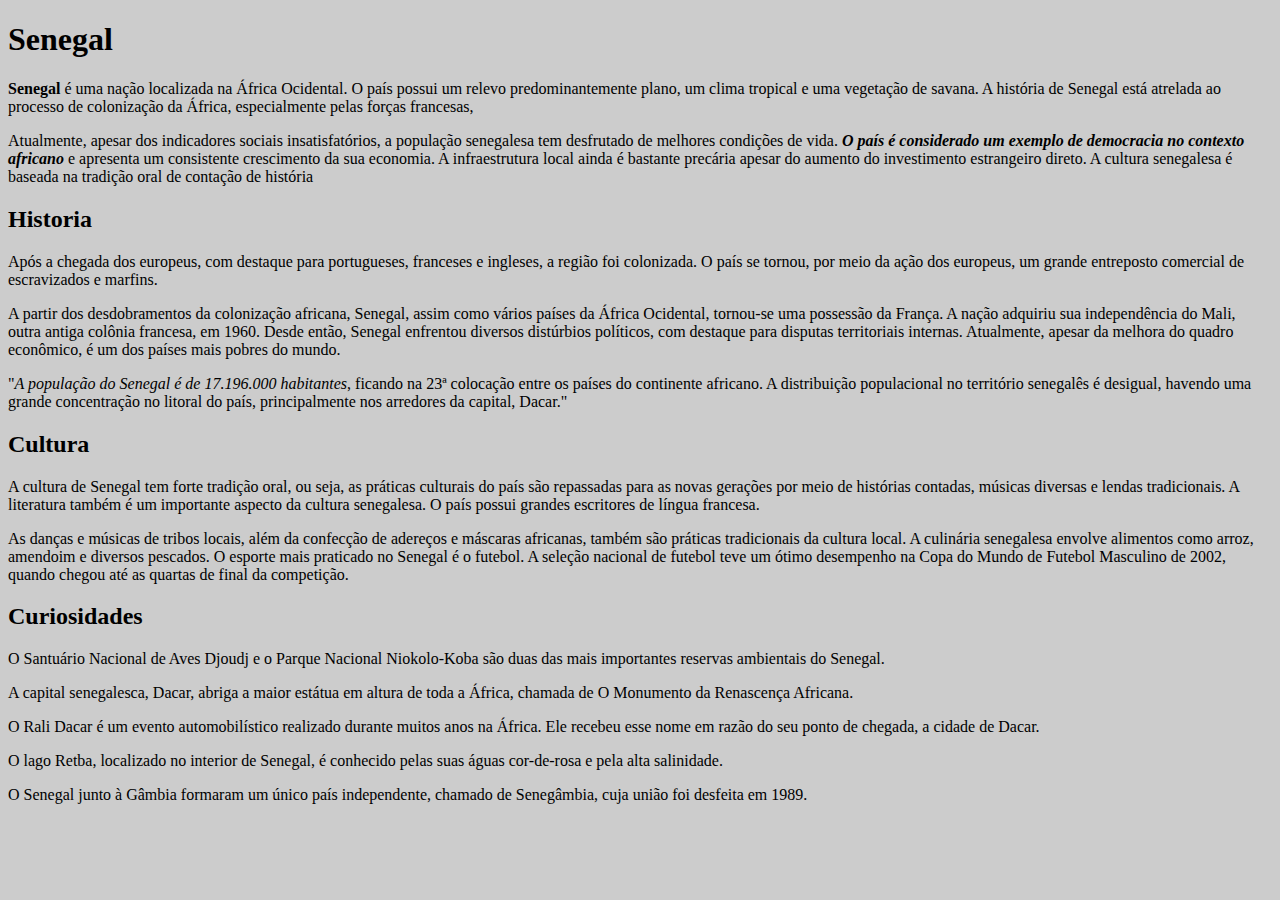
<file: index.html>
<!DOCTYPE html>
<html lang="pt-br">

  <head>
    <meta charset = "UTF-8">
    <title> Senegal </title>
    <link rel="stylesheet" href="estilo.css">

    <style>

    </style>
  </head>

  <body>

    <h1>Senegal</h1>

    <p><strong>Senegal</strong> é uma nação localizada na África Ocidental.
    O país possui um relevo predominantemente plano, um clima tropical e uma vegetação de savana.
    A história de Senegal está atrelada ao processo de colonização da África, especialmente pelas forças francesas,
    <p>Atualmente, apesar dos indicadores sociais insatisfatórios, a população senegalesa tem desfrutado de melhores condições de vida.
    <em><strong>O país é considerado um exemplo de democracia no contexto africano</strong></em> e apresenta um consistente crescimento da sua economia.
    A infraestrutura local ainda é bastante precária apesar do aumento do investimento estrangeiro direto.
    A cultura senegalesa é baseada na tradição oral de contação de história</p>

    <h2>Historia</h2>
    <p>Após a chegada dos europeus, com destaque para portugueses, franceses e ingleses, a região foi colonizada.
    O país se tornou, por meio da ação dos europeus, um grande entreposto comercial de escravizados e marfins.</p>

    <p>A partir dos desdobramentos da colonização africana, Senegal, assim como vários países da África Ocidental, tornou-se uma possessão da França.
    A nação adquiriu sua independência do Mali, outra antiga colônia francesa, em 1960.
    Desde então, Senegal enfrentou diversos distúrbios políticos, com destaque para disputas territoriais internas.
    Atualmente, apesar da melhora do quadro econômico, é um dos países mais pobres do mundo.</p>

    <p>"<em>A população do Senegal é de 17.196.000 habitantes</em>, ficando na 23ª colocação entre os países do continente africano.
    A distribuição populacional no território senegalês é desigual, havendo uma grande concentração no litoral do país, principalmente nos arredores da capital, Dacar."</p>

    <h2>Cultura</h2>

    <p>A cultura de Senegal tem forte tradição oral, ou seja, as práticas culturais do país são repassadas para
    as novas gerações por meio de histórias contadas, músicas diversas e lendas tradicionais.
    A literatura também é um importante aspecto da cultura senegalesa. O país possui grandes escritores de língua francesa.</p>

    <p>As danças e músicas de tribos locais, além da confecção de adereços e máscaras africanas, também são práticas tradicionais da cultura local.
    A culinária senegalesa envolve alimentos como arroz, amendoim e diversos pescados. O esporte mais praticado no Senegal é o futebol.
    A seleção nacional de futebol teve um ótimo desempenho na Copa do Mundo de Futebol Masculino de 2002, quando chegou até as quartas de final da competição.</p>

    <h2>Curiosidades</h2>

    <p id="missao">O Santuário Nacional de Aves Djoudj e o Parque Nacional Niokolo-Koba são duas das mais importantes reservas ambientais do Senegal.</p>

    <p id="missao">A capital senegalesca, Dacar, abriga a maior estátua em altura de toda a África, chamada de O Monumento da Renascença Africana.</p>

    <p id="missao">O Rali Dacar é um evento automobilístico realizado durante muitos anos na África. Ele recebeu esse nome em razão do seu ponto de chegada, a cidade de Dacar.</p>

    <p id="missao">O lago Retba, localizado no interior de Senegal, é conhecido pelas suas águas cor-de-rosa e pela alta salinidade.</p>

    <p id="missao">O Senegal junto à Gâmbia formaram um único país independente, chamado de Senegâmbia, cuja união foi desfeita em 1989.</p>
  </body>
</html>

<tag>
</file>
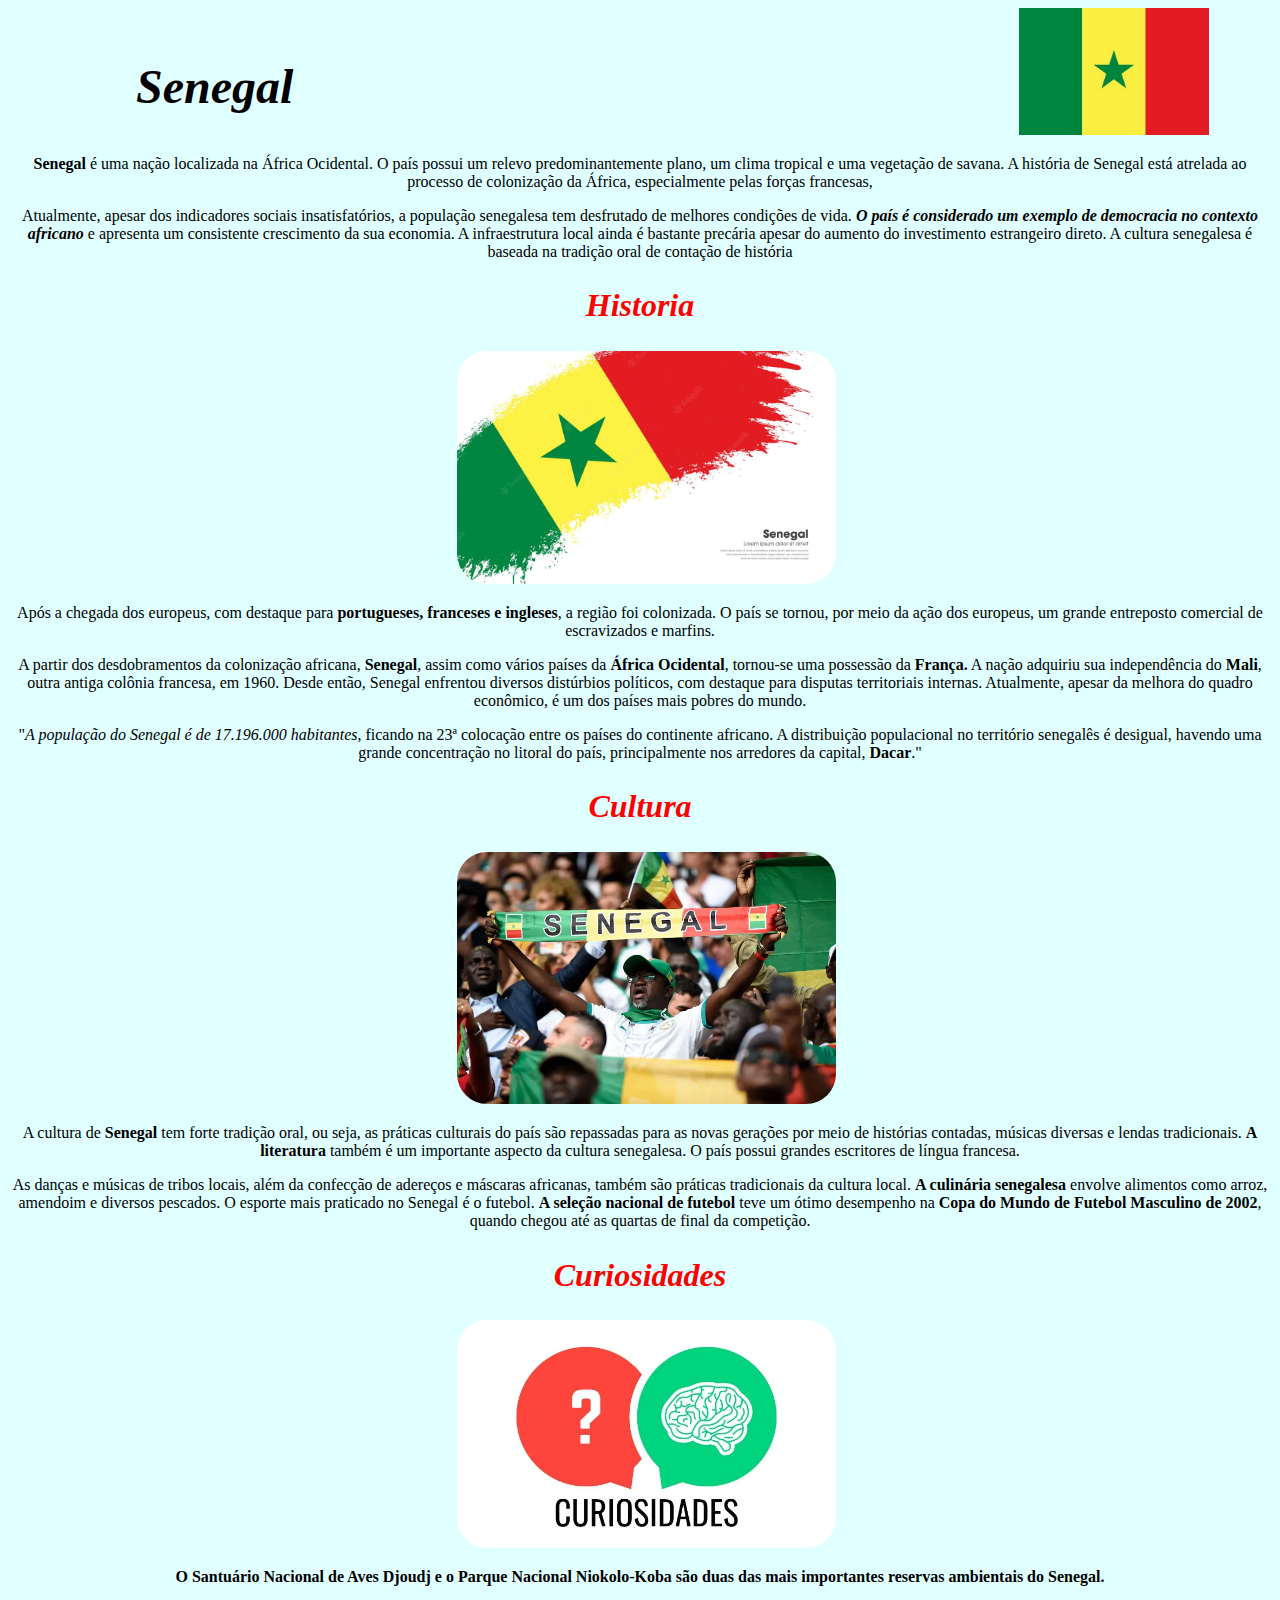
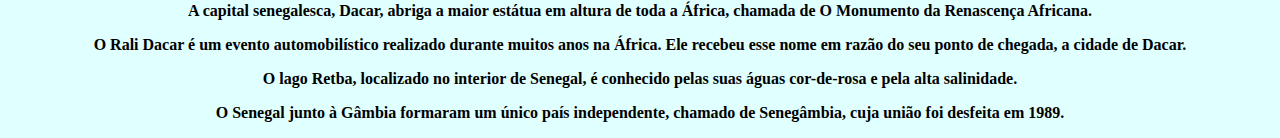
<file: index (1).html>
<!DOCTYPE html>
<html lang="pt-br">

  <head>
    <meta charset = "UTF-8">
    <title> Senegal </title>
    <link rel="stylesheet" href="Estilo.css">
  </head>

  <body>

    <h1 id="titulo">Senegal</h1>

    <img id="bandeira" src="bandeira.png">

    <p><strong>Senegal</strong> é uma nação localizada na África Ocidental.
    O país possui um relevo predominantemente plano, um clima tropical e uma vegetação de savana.
    A história de Senegal está atrelada ao processo de colonização da África, especialmente pelas forças francesas,
    <p>Atualmente, apesar dos indicadores sociais insatisfatórios, a população senegalesa tem desfrutado de melhores condições de vida.
    <em><strong>O país é considerado um exemplo de democracia no contexto africano</strong></em> e apresenta um consistente crescimento da sua economia.
    A infraestrutura local ainda é bastante precária apesar do aumento do investimento estrangeiro direto.
    A cultura senegalesa é baseada na tradição oral de contação de história</p>

    <h2 class="titulos">Historia</h2>

    <img class="imagens" src="historia.png">

    <p>Após a chegada dos europeus, com destaque para <strong>portugueses, franceses e ingleses</strong>, a região foi colonizada.
    O país se tornou, por meio da ação dos europeus, um grande entreposto comercial de escravizados e marfins.</p>

    <p>A partir dos desdobramentos da colonização africana, <strong>Senegal</strong>, assim como vários países da <strong>África Ocidental</strong>, tornou-se uma possessão da <strong>França.</strong>
    A nação adquiriu sua independência do <strong>Mali</strong>, outra antiga colônia francesa, em 1960.
    Desde então, Senegal enfrentou diversos distúrbios políticos, com destaque para disputas territoriais internas.
    Atualmente, apesar da melhora do quadro econômico, é um dos países mais pobres do mundo.</p>

    <p>"<em>A população do Senegal é de 17.196.000 habitantes</em>, ficando na 23ª colocação entre os países do continente africano.
    A distribuição populacional no território senegalês é desigual, havendo uma grande concentração no litoral do país, principalmente nos arredores da capital, <strong>Dacar</strong>."</p>

    <h2 class="titulos">Cultura</h2>

    <img class="imagens" src="cultura.png">

    <p>A cultura de <strong>Senegal</strong> tem forte tradição oral, ou seja, as práticas culturais do país são repassadas para
    as novas gerações por meio de histórias contadas, músicas diversas e lendas tradicionais.
    <strong>A literatura</strong> também é um importante aspecto da cultura senegalesa. O país possui grandes escritores de língua francesa.</p>

    <p>As danças e músicas de tribos locais, além da confecção de adereços e máscaras africanas, também são práticas tradicionais da cultura local.
    <strong>A culinária senegalesa</strong> envolve alimentos como arroz, amendoim e diversos pescados. O esporte mais praticado no Senegal é o futebol.
    <strong>A seleção nacional de futebol</strong> teve um ótimo desempenho na <strong>Copa do Mundo de Futebol Masculino de 2002</strong>, quando chegou até as quartas de final da competição.</p>

    <h2 class="titulos">Curiosidades</h2>

    <img class="imagens" src="curiosidades.png">

    <p><strong>O Santuário Nacional de Aves Djoudj e o Parque Nacional Niokolo-Koba são duas das mais importantes reservas ambientais do Senegal.</p>

    <p>A capital senegalesca, Dacar, abriga a maior estátua em altura de toda a África, chamada de O Monumento da Renascença Africana.</p>

    <p>O Rali Dacar é um evento automobilístico realizado durante muitos anos na África. Ele recebeu esse nome em razão do seu ponto de chegada, a cidade de Dacar.</p>

    <p>O lago Retba, localizado no interior de Senegal, é conhecido pelas suas águas cor-de-rosa e pela alta salinidade.</p>

    <p>O Senegal junto à Gâmbia formaram um único país independente, chamado de Senegâmbia, cuja união foi desfeita em 1989.</strong></p>
  </body>
</html>

<tag>
</file>
<file: estilo.css>
body {
  background: #CCCCCC;
}

p {
  text-aling: center;
}
</file>
<file: Estilo.css>
body {
  background: #E0FFFF
}

p {
  text-align: center;
}

#bandeira {
  width: 15%;
  margin-left: 80%;
}

#titulo {
  position: absolute;
  top: 3%;
  margin-left: 10%;
  width: 69%;
  font-style: italic;
  font-weight: bolder;
  font-size: 300%;
}

.titulos {
  text-align: center;
  font-style: italic;
  color: #FF0000;
  font-size: 200%
}

.imagens {
  width: 30%;
  margin-left: 35.5%;
  border-radius: 30px
}
</file>
